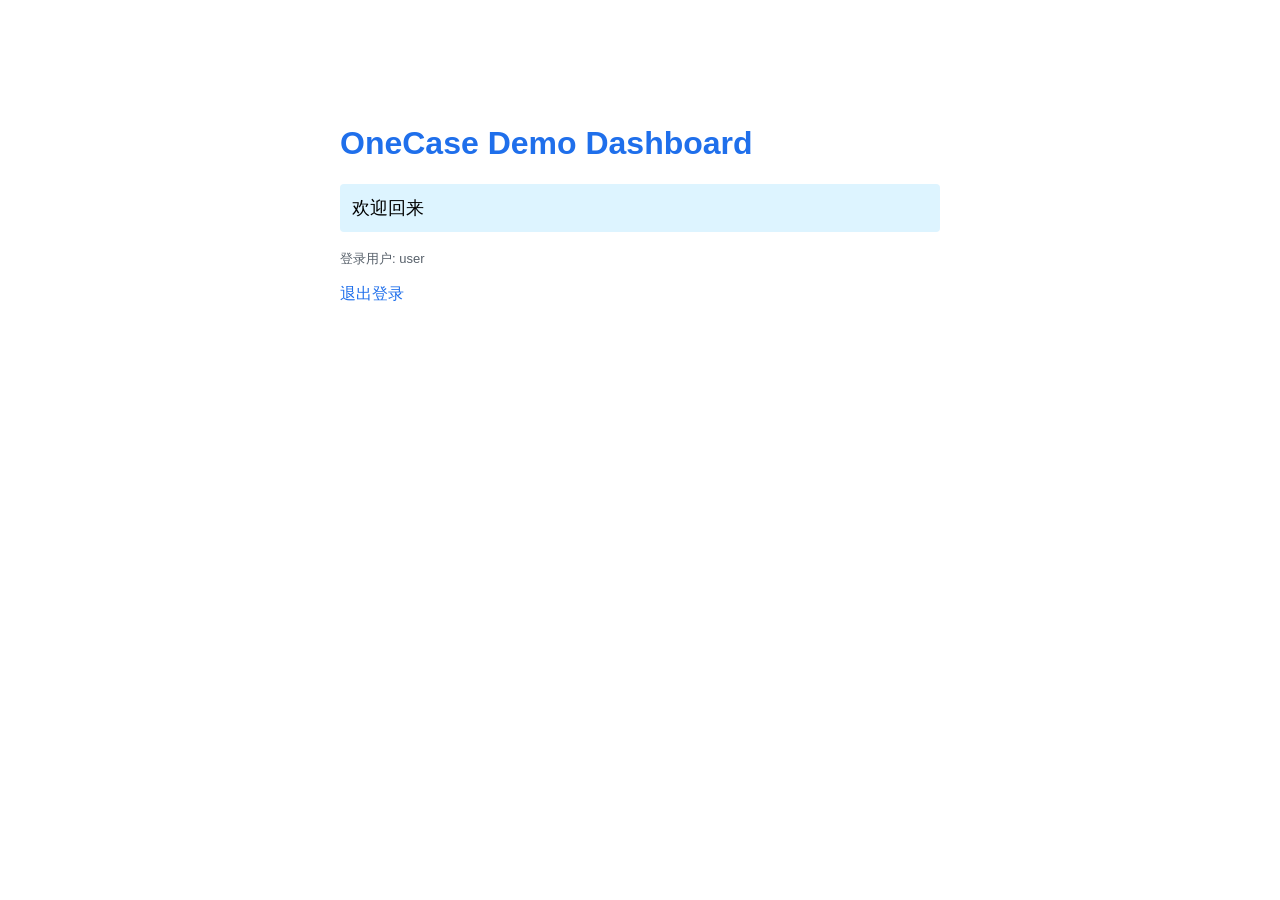
<file: demo-web/src/main/resources/templates/dashboard.html>
<!DOCTYPE html>
<html lang="zh-CN" xmlns:th="http://www.thymeleaf.org">
<head>
    <meta charset="UTF-8">
    <title>Dashboard - OneCase Demo</title>
    <style>
        body { font-family: -apple-system, sans-serif; max-width: 600px; margin: 80px auto; padding: 24px; }
        h1 { color: #1f6feb; }
        .welcome { font-size: 18px; padding: 12px; background: #ddf4ff; border-radius: 4px; }
        .meta { color: #57606a; font-size: 13px; margin-top: 16px; }
        a { color: #1f6feb; text-decoration: none; }
    </style>
</head>
<body>
    <h1>OneCase Demo Dashboard</h1>
    <p id="welcomeMessage" class="welcome" th:text="${welcome}">欢迎回来</p>
    <p class="meta">登录用户: <span th:text="${username}">user</span></p>
    <p><a href="/demo/logout">退出登录</a></p>
</body>
</html>
</file>
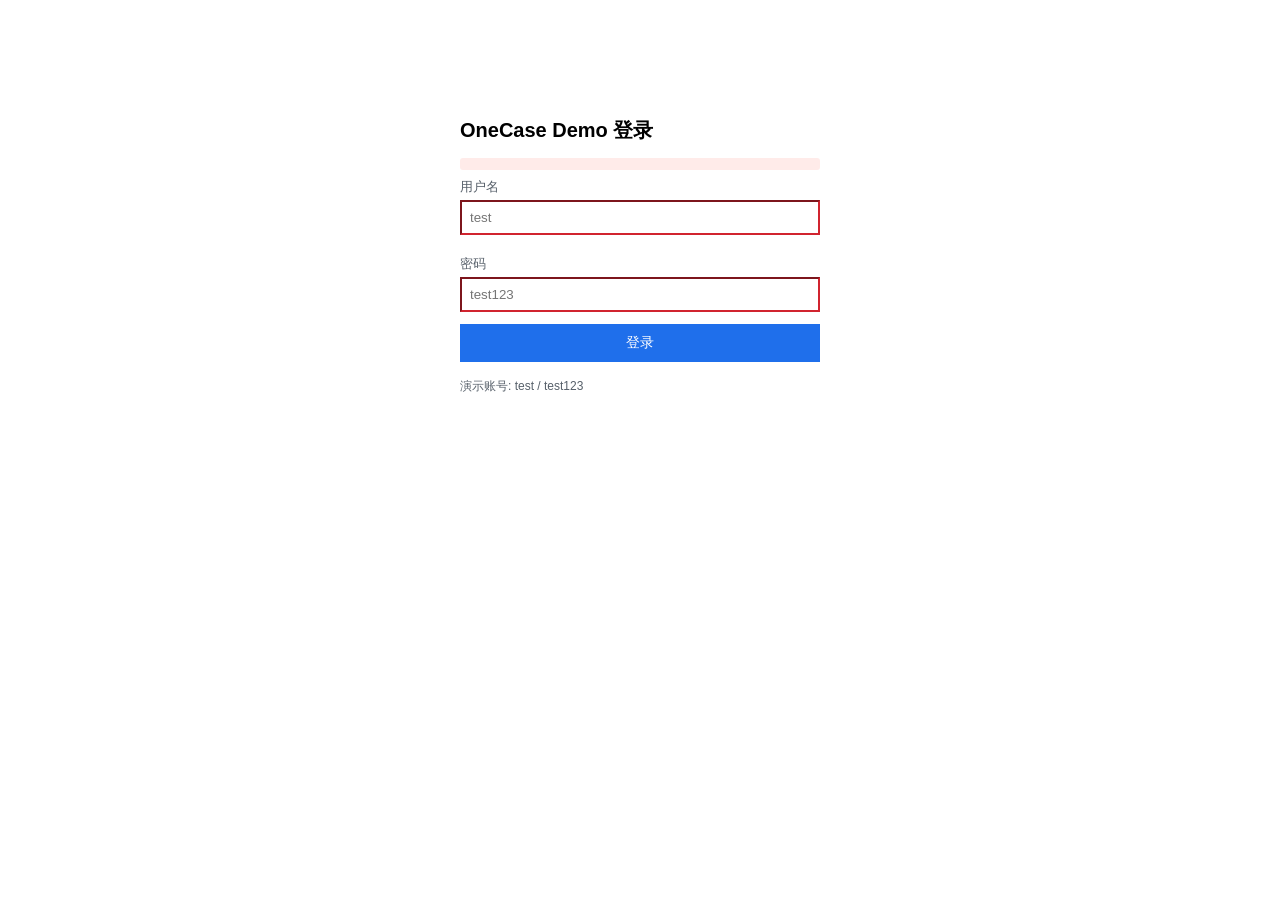
<file: demo-web/src/main/resources/templates/login.html>
<!DOCTYPE html>
<html lang="zh-CN" xmlns:th="http://www.thymeleaf.org">
<head>
    <meta charset="UTF-8">
    <title>登录 - OneCase Demo</title>
    <style>
        body { font-family: -apple-system, sans-serif; max-width: 360px; margin: 80px auto; padding: 24px; }
        h1 { font-size: 20px; }
        label { display: block; margin-top: 8px; font-size: 13px; color: #57606a; }
        input[type=text], input[type=password] { width: 100%; padding: 8px; margin: 4px 0 12px; box-sizing: border-box; }
        input:invalid { border-color: #d1242f; }
        button { width: 100%; padding: 10px; background: #1f6feb; color: white; border: none; cursor: pointer; font-size: 14px; }
        button:disabled { background: #999; cursor: not-allowed; }
        .error { color: #d1242f; font-size: 13px; margin-bottom: 8px; padding: 6px; background: #ffebe9; border-radius: 3px; }
        .demo-hint { color: #57606a; font-size: 12px; margin-top: 16px; }
    </style>
</head>
<body>
    <h1>OneCase Demo 登录</h1>
    <p th:if="${error}" id="errorMessage" class="error" th:text="${error}"></p>
    <form method="post" action="/demo/login" id="loginForm">
        <label for="username">用户名</label>
        <input type="text" id="username" name="username" required minlength="1" placeholder="test">

        <label for="password">密码</label>
        <input type="password" id="password" name="password" required minlength="1" placeholder="test123">

        <button type="submit" id="loginButton" th:text="${buttonText != null ? buttonText : '登录'}">登录</button>
    </form>
    <p class="demo-hint">演示账号: test / test123</p>
</body>
</html>
</file>
